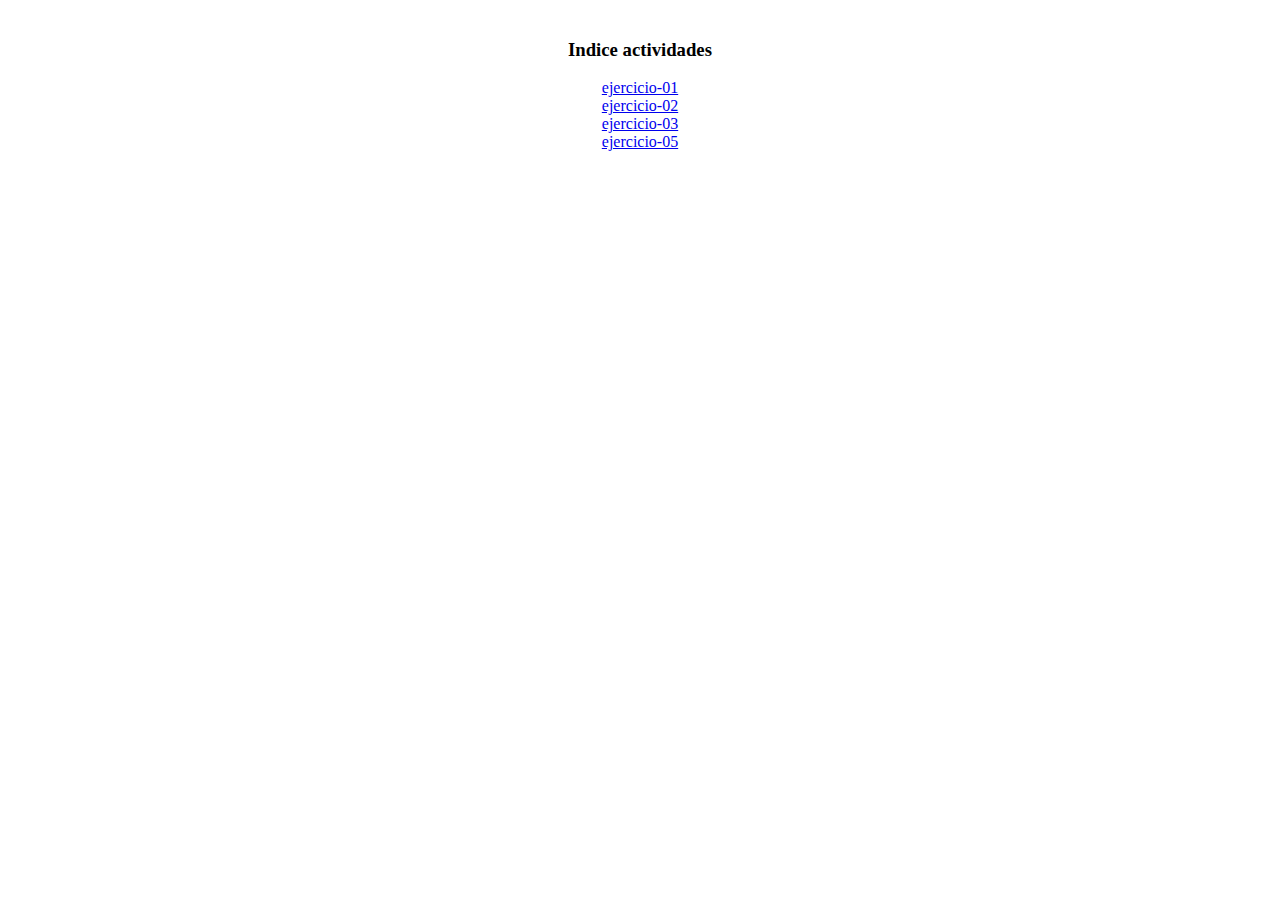
<file: index.html>
<!DOCTYPE html>
<html lang="en">
<head>
    <meta charset="UTF-8">
    <meta http-equiv="X-UA-Compatible" content="IE=edge">
    <meta name="viewport" content="width=device-width, initial-scale=1.0">
    <title>Index</title>
    <link rel="icon" href="data:image/svg+xml,<svg xmlns=%22http://www.w3.org/2000/svg%22 viewBox=%220 0 100 100%22><text y=%22.9em%22 font-size=%2290%22>📎</text></svg>"/>
    <link href="https://cdn.jsdelivr.net/npm/bootstrap@5.3.0/dist/css/bootstrap.min.css" rel="stylesheet" integrity="sha384-9ndCyUaIbzAi2FUVXJi0CjmCapSmO7SnpJef0486qhLnuZ2cdeRhO02iuK6FUUVM" crossorigin="anonymous">
    <style>
        .centered-container {
            max-width: 600px;
            margin: 0 auto;
            margin-top: 20px;
        }

        .list-group {
            display: flex;
            flex-direction: column;
            align-items: center;
        }

        .list-group-item:first-child {
            text-align: center;
        }
    </style>
</head>
<body>
    <div class="centered-container">
        <!-- Esto solo es el indice que no se pedia pero era para organizarlo mejor todo y no perder tiempo para el indice -->
        <div class="list-group">
            <h3 class="list-group-item list-group-item-action active"> Indice actividades</h3>
             
            <a href="./ejercicio-01/index.html" class="list-group-item list-group-item-action">ejercicio-01</a>
            <a href="./ejercicio-02/index.html" class="list-group-item list-group-item-action">ejercicio-02</a>
            <a href="./ejercicio-03/index.html" class="list-group-item list-group-item-action">ejercicio-03</a>
            <a href="./ejercicio-05/index.html" class="list-group-item list-group-item-action">ejercicio-05</a>
        </div>
    </div>
</body>
</html>
</file>
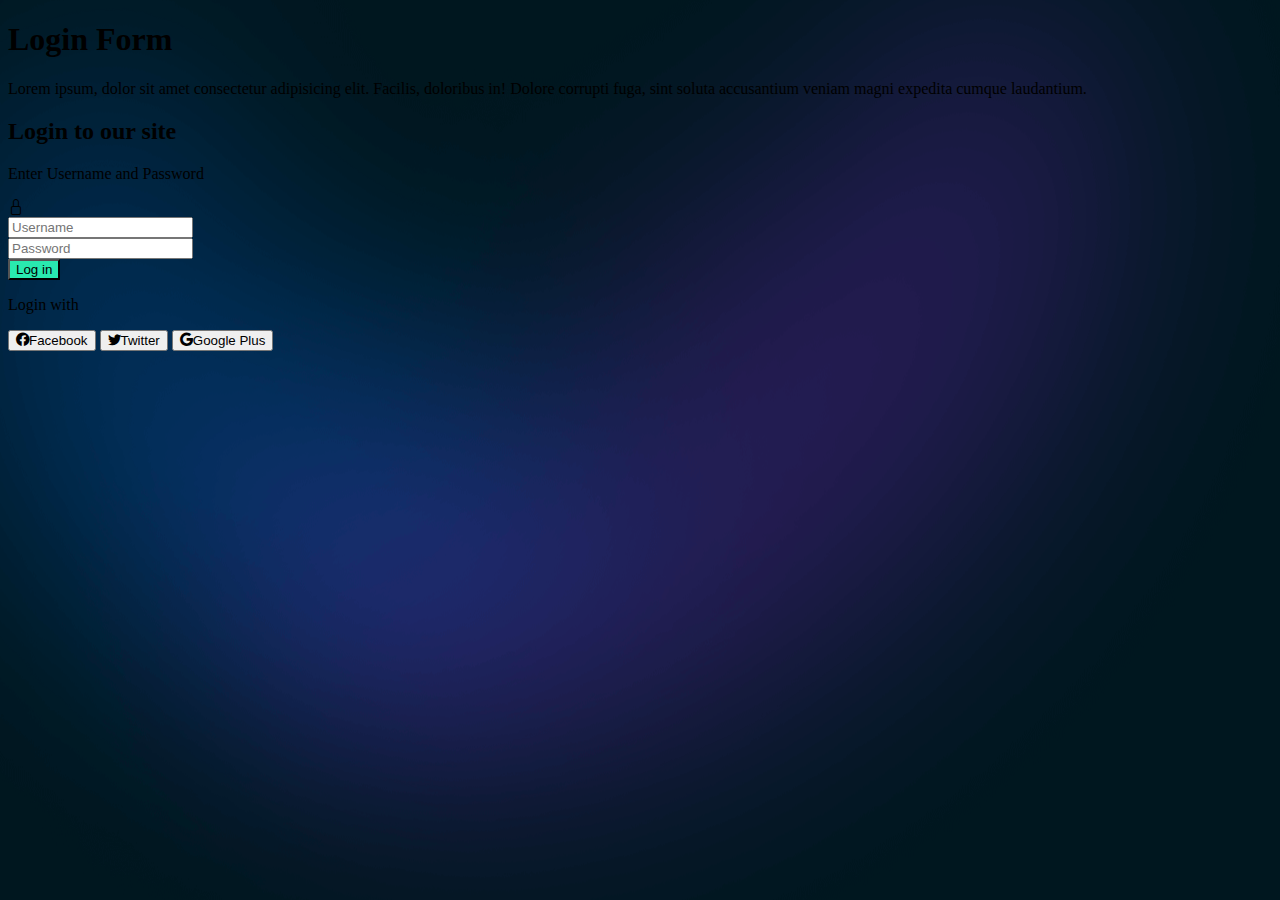
<file: ejercicio-01/index.html>
<!DOCTYPE html>
<html lang="en">
  <head>
    <meta charset="UTF-8" />
    <meta name="viewport" content="width=device-width, initial-scale=1.0" />
    <title>Document</title>
    <link
      href="https://cdn.jsdelivr.net/npm/bootstrap@5.3.0/dist/css/bootstrap.min.css"
      rel="stylesheet"
      integrity="sha384-9ndCyUaIbzAi2FUVXJi0CjmCapSmO7SnpJef0486qhLnuZ2cdeRhO02iuK6FUUVM"
      crossorigin="anonymous"
    />
    <script
      src="https://cdn.jsdelivr.net/npm/bootstrap@5.3.0/dist/js/bootstrap.bundle.min.js"
      integrity="sha384-geWF76RCwLtnZ8qwWowPQNguL3RmwHVBC9FhGdlKrxdiJJigb/j/68SIy3Te4Bkz"
      crossorigin="anonymous"
    ></script>
    <link
      rel="stylesheet"
      href="https://cdn.jsdelivr.net/npm/bootstrap-icons@1.10.5/font/bootstrap-icons.css"
    />
    <link rel="stylesheet" href="./css/styles.css" />
  </head>
  <body>
    <div class="container">
      <div class="row justify-content-center align-items-center flex-column vh-100">
        <div class="col-lg-6">
          <h1 class="text-light text-center">Login Form</h1>
          <p class="text-light text-center">
            Lorem ipsum, dolor sit amet consectetur adipisicing elit. Facilis,
            doloribus in! Dolore corrupti fuga, sint soluta accusantium veniam
            magni expedita cumque laudantium.
          </p>
        </div>
        <div class="card col-lg-6">
          <div class="d-flex flex-row justify-content-between pl-5">
            <div class="d-flex flex-column">
              <h2 class="text-secondary text-right mt-4">Login to our site</h2>
              <p class="text-secondary mb-5">Enter Username and Password</p>
            </div>
            <div class="display-2 mt-4"><i class="bi bi-lock"></i></div>
          </div>

          <div class="card-body bg-light">
            <form>
              <div class="form-group mt-3">
                <input
                  type="text"
                  class="form-control"
                  id="exampleInputUsername"
                  placeholder="Username"
                />
              </div>
              <div class="form-group mt-3">
                <input
                  type="password"
                  class="form-control"
                  id="exampleInputPassword"
                  placeholder="Password"
                />
              </div>
              <button
                type="submit"
                class="btn btn-teal-custom btn-block col-12 mt-3"
              >
                Log in
              </button>
            </form>
          </div>
        </div>

        <p class="text-light h5 mt-4 text-center">Login with</p>

      <div class="d-flex flex-row justify-content-center mt-5">
        <button type="button" class="btn btn-dark border-light mx-1"><i class="bi bi-facebook mx-1"></i>Facebook</button>
        <button type="button" class="btn btn-dark border-light mx-1"><i class="bi bi-twitter mx-1"></i>Twitter</button>
        <button type="button" class="btn btn-dark border-light mx-1"><i class="bi bi-google mx-1"></i>Google Plus</button>
      </div>
      </div>  
    </div>
  </body>
</html>
</file>
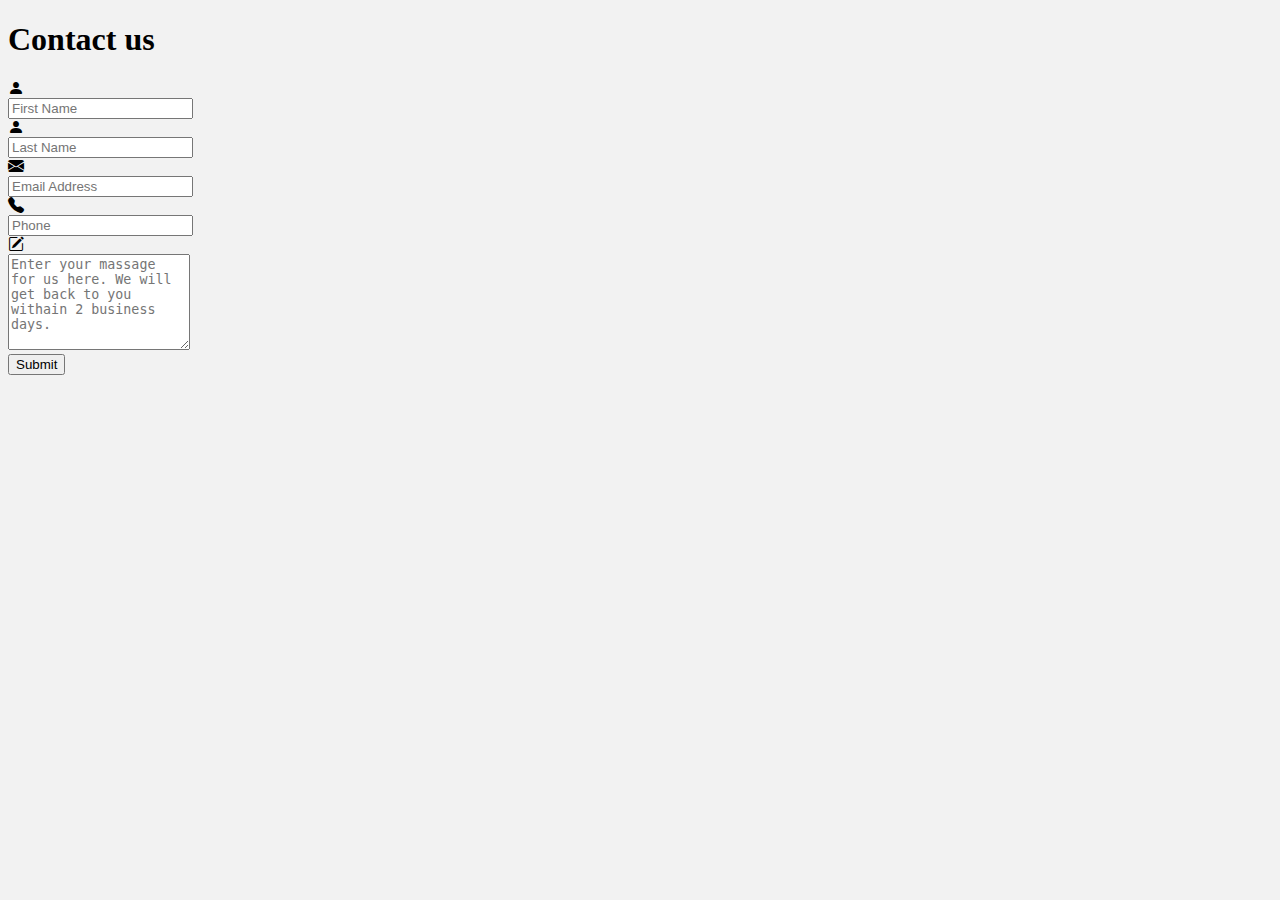
<file: ejercicio-02/index.html>
<!DOCTYPE html>
<html lang="en">
  <head>
    <meta charset="UTF-8" />
    <meta name="viewport" content="width=device-width, initial-scale=1.0" />
    <title>ejercicio-02</title>
    <link
      href="https://cdn.jsdelivr.net/npm/bootstrap@5.3.0/dist/css/bootstrap.min.css"
      rel="stylesheet"
      integrity="sha384-9ndCyUaIbzAi2FUVXJi0CjmCapSmO7SnpJef0486qhLnuZ2cdeRhO02iuK6FUUVM"
      crossorigin="anonymous"
    />
    <script
      src="https://cdn.jsdelivr.net/npm/bootstrap@5.3.0/dist/js/bootstrap.bundle.min.js"
      integrity="sha384-geWF76RCwLtnZ8qwWowPQNguL3RmwHVBC9FhGdlKrxdiJJigb/j/68SIy3Te4Bkz"
      crossorigin="anonymous"
    ></script>
    <link
      rel="stylesheet"
      href="https://cdn.jsdelivr.net/npm/bootstrap-icons@1.10.5/font/bootstrap-icons.css"
    />
    <link rel="stylesheet" href="./css/styles.css" />
  </head>
  <body>
    <div class="conatiner">
      <div class="header border-bottom">
        <h1 class="h1 text-center text-primary pt-3 pb-3">Contact us</h1>
      </div>
      <div class="d-flex justify-content-center align-items-center">
        <div class="col-9">
          <form>
            <div class="form-group d-flex flex-row mt-4">
              <div class="icon-container">
                <i class="bi bi-person-fill display-6 text-primary"></i>
              </div>
              <input
                type="text"
                class="form-control"
                placeholder="First Name"
              />
            </div>
            <div class="form-group d-flex flex-row mt-4">
              <div class="icon-container">
                <i class="bi bi-person-fill display-6 text-primary"></i>
              </div>
              <input type="text" class="form-control" placeholder="Last Name" />
            </div>
            <div class="form-group d-flex flex-row mt-4">
              <div class="icon-container">
                <i class="bi bi-envelope-fill display-6 text-primary"></i>
              </div>
              <input
                type="email"
                class="form-control"
                placeholder="Email Address"
              />
            </div>
            <div class="form-group d-flex flex-row mt-4">
              <div class="icon-container">
                <i class="bi bi-telephone-fill display-6 text-primary"></i>
              </div>
              <input type="text" class="form-control" placeholder="Phone" />
            </div>
            <div class="form-group d-flex flex-row mt-4">
              <div class="icon-container">
                <i class="bi bi-pencil-square display-6 text-primary"></i>
              </div>
              <textarea
                class="form-control"
                rows="6"
                placeholder="Enter your massage for us here. We will get back to you withain 2 business days."
              ></textarea>
            </div>
            <div class="text-center mt-4">
              <button type="submit" class="btn btn-primary display-6">
                Submit
              </button>
            </div>
          </form>
        </div>
      </div>
    </div>
  </body>
</html>
</file>
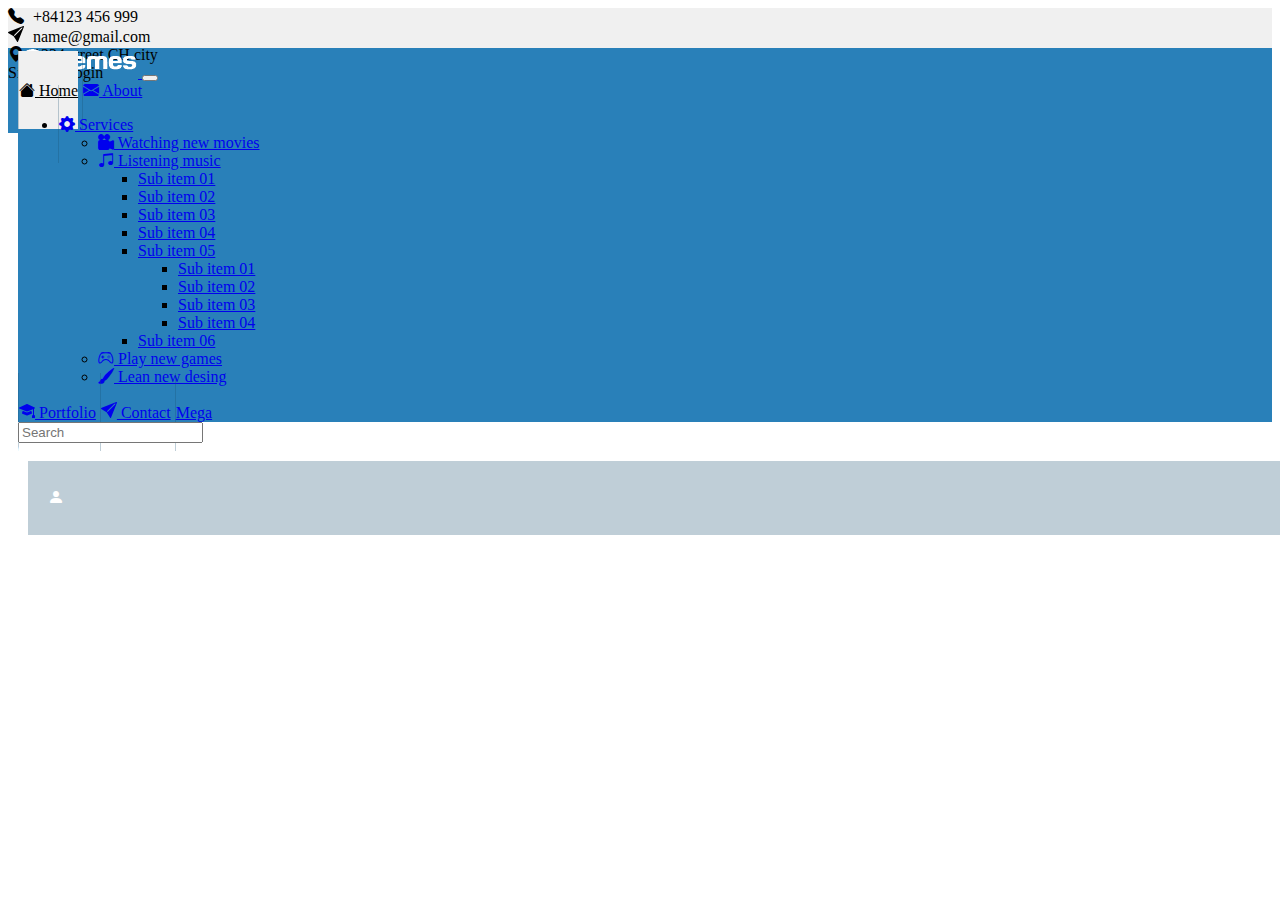
<file: ejercicio-03/index.html>
<!DOCTYPE html>
<html lang="en">
  <head>
    <meta charset="UTF-8" />
    <meta name="viewport" content="width=device-width, initial-scale=1.0" />
    <title>ejercicio-03</title>
    <link
      href="https://cdn.jsdelivr.net/npm/bootstrap@5.1.3/dist/css/bootstrap.min.css"
      rel="stylesheet"
      integrity="sha384-1BmE4kWBq78iYhFldvKuhfTAU6auU8tT94WrHftjDbrCEXSU1oBoqyl2QvZ6jIW3"
      crossorigin="anonymous"
    />
    <script
      src="https://cdn.jsdelivr.net/npm/bootstrap@5.1.3/dist/js/bootstrap.bundle.min.js"
      integrity="sha384-ka7Sk0Gln4gmtz2MlQnikT1wXgYsOg+OMhuP+IlRH9sENBO0LRn5q+8nbTov4+1p"
      crossorigin="anonymous"
    ></script>

    <link
      rel="stylesheet"
      href="https://cdn.jsdelivr.net/npm/bootstrap-icons@1.3.0/font/bootstrap-icons.css"
    />
    <link rel="stylesheet" href="./css/styles.css" />
  </head>
  <body>
    <header class="m-3 shadow-lg mb-5 bg-white rounded">
      <div
        id="header-nav"
        class="d-flex flex-row justify-content-between align-items-center rounded-top"
      >
        <div id="header-nav-left" class="d-flex flex-row d-none d-md-flex">
          <div class="mx-3">
            <i class="bi bi-telephone-fill"></i>
            <a href="tel:+84123456999">+84123 456 999</a>
          </div>
          <div class="mx-3">
            <svg
              xmlns="http://www.w3.org/2000/svg"
              width="16"
              height="16"
              fill="currentColor"
              class="bi bi-send-fill"
              viewBox="0 0 16 16"
            >
              <path
                d="M15.964.686a.5.5 0 0 0-.65-.65L.767 5.855H.766l-.452.18a.5.5 0 0 0-.082.887l.41.26.001.002 4.995 3.178 3.178 4.995.002.002.26.41a.5.5 0 0 0 .886-.083l6-15Zm-1.833 1.89L6.637 10.07l-.215-.338a.5.5 0 0 0-.154-.154l-.338-.215 7.494-7.494 1.178-.471-.47 1.178Z"
              />
            </svg>
            <a href="mailto:name@gmail.com">name@gmail.com</a>
          </div>
          <div class="mx-3">
            <i class="bi bi-geo-alt-fill"></i>
            <a href="#">1234 street CH city</a>
          </div>
        </div>
        <div id="header-nav-right">
          <a href="#" class="mx-2">Sign Up</a>
          <a href="#" class="mx-3">Login</a>
        </div>
      </div>
      <nav
        class="navbar navbar-dark navbar-expand-lg bg-body-tertiary rounded-bottom nav"
      >
        <div class="container-fluid">
          <a class="navbar-brand" href="#">
            <img
              src="./img/image.webp"
              height="30"
              class="d-inline-block align-top"
              alt="Logo uthemes"
            />
          </a>
          <button
            class="navbar-toggler"
            type="button"
            data-bs-toggle="collapse"
            data-bs-target="#navbarNavAltMarkup"
            aria-controls="navbarNavAltMarkup"
            aria-expanded="false"
            aria-label="Toggle navigation"
          >
            <span class="navbar-toggler-icon"></span>
          </button>
          <div class="collapse navbar-collapse" id="navbarNavAltMarkup">
            <div class="navbar-nav nav-content" mx-3>
              <a
                class="nav-link px-2 border-rl nav-height active"
                aria-current="page"
                href="#"
                ><i class="bi bi-house-fill"></i> Home</a
              >
              <a class="nav-link px-2 border-rl nav-height" href="#"
                ><i class="bi bi-envelope-fill"></i> About</a
              >
              <ul class="navbar-nav">
                <li class="nav-item dropdown">
                  <a
                    class="nav-link dropdown-toggle px-2 border-rl nav-height"
                    href="#"
                    id="navbarDarkDropdownMenuLink"
                    role="button"
                    data-bs-toggle="dropdown"
                    aria-expanded="false"
                  >
                    <i class="bi bi-gear-fill"></i> Services
                  </a>
                  <ul
                    class="dropdown-menu multi-level dropdown-menu-dark"
                    aria-labelledby="dLabel"
                  >
                    <li>
                      <a class="dropdown-item" href="#"
                        ><i class="bi bi-camera-reels-fill"></i> Watching new
                        movies</a
                      >
                    </li>
                    <li class="dropdown-submenu">
                      <a
                        class="dropdown-item dropdown dropdown-toggle"
                        href="#"
                        id="navbarDarkDropdownMenuLink2"
                        role="button"
                        data-bs-toggle="dropdown"
                        aria-expanded="false"
                        ><i class="bi bi-music-note-beamed"></i> Listening
                        music</a
                      >
                      <ul class="dropdown-menu dropdown-menu-dark">
                        <li>
                          <a class="dropdown-item" href="#">Sub item 01</a>
                        </li>
                        <li>
                          <a class="dropdown-item" href="#">Sub item 02</a>
                        </li>
                        <li>
                          <a class="dropdown-item" href="#">Sub item 03</a>
                        </li>
                        <li>
                          <a class="dropdown-item" href="#">Sub item 04</a>
                        </li>
                        <li class="dropdown-submenu">
                          <a
                            class="dropdown-item dropdown dropdown-toggle"
                            href="#"
                            >Sub item 05</a
                          >
                          <ul class="dropdown-menu dropdown-menu-dark">
                            <li>
                              <a class="dropdown-item" href="#">Sub item 01</a>
                            </li>
                            <li>
                              <a class="dropdown-item" href="#">Sub item 02</a>
                            </li>
                            <li>
                              <a class="dropdown-item" href="#">Sub item 03</a>
                            </li>
                            <li>
                              <a class="dropdown-item" href="#">Sub item 04</a>
                            </li>
                          </ul>
                        </li>
                        <li>
                          <a class="dropdown-item" href="#">Sub item 06</a>
                        </li>
                      </ul>
                    </li>
                    <li>
                      <a class="dropdown-item" href="#"
                        ><i class="bi bi-controller"></i> Play new games</a
                      >
                    </li>
                    <li>
                      <a class="dropdown-item" href="#"
                        ><i class="bi bi-brush-fill"></i> Lean new desing</a
                      >
                    </li>
                  </ul>
                </li>
              </ul>
              <a class="nav-link px-2 border-rl nav-height" href="#"
                ><svg
                  xmlns="http://www.w3.org/2000/svg"
                  width="16"
                  height="16"
                  fill="currentColor"
                  class="bi bi-mortarboard-fill"
                  viewBox="0 0 16 16"
                >
                  <path
                    d="M8.211 2.047a.5.5 0 0 0-.422 0l-7.5 3.5a.5.5 0 0 0 .025.917l7.5 3a.5.5 0 0 0 .372 0L14 7.14V13a1 1 0 0 0-1 1v2h3v-2a1 1 0 0 0-1-1V6.739l.686-.275a.5.5 0 0 0 .025-.917l-7.5-3.5Z"
                  />
                  <path
                    d="M4.176 9.032a.5.5 0 0 0-.656.327l-.5 1.7a.5.5 0 0 0 .294.605l4.5 1.8a.5.5 0 0 0 .372 0l4.5-1.8a.5.5 0 0 0 .294-.605l-.5-1.7a.5.5 0 0 0-.656-.327L8 10.466 4.176 9.032Z"
                  />
                </svg>
                Portfolio</a
              >
              <a class="nav-link px-2 border-rl nav-height" href="#"
                ><svg
                  xmlns="http://www.w3.org/2000/svg"
                  width="16"
                  height="16"
                  fill="currentColor"
                  class="bi bi-send-fill"
                  viewBox="0 0 16 16"
                >
                  <path
                    d="M15.964.686a.5.5 0 0 0-.65-.65L.767 5.855H.766l-.452.18a.5.5 0 0 0-.082.887l.41.26.001.002 4.995 3.178 3.178 4.995.002.002.26.41a.5.5 0 0 0 .886-.083l6-15Zm-1.833 1.89L6.637 10.07l-.215-.338a.5.5 0 0 0-.154-.154l-.338-.215 7.494-7.494 1.178-.471-.47 1.178Z"
                  />
                </svg>
                Contact</a
              >
              <a class="nav-link px-2 border-rl nav-height" href="#">Mega</a>
            </div>
            <form id="search" class="d-flex ms-auto" role="search">
              <input
                class="form-control me-2"
                type="search"
                placeholder="Search"
                aria-label="Search"
              />
            </form>
            <div id="social" class="nav-right d-none d-xl-block">
              <a href="#" class="h4 px-1"><i class="bi bi-facebook"></i></a>
              <a href="#" class="h4 px-1"><i class="bi bi-twitter"></i></a>
              <a href="#" class="h4 px-1"><i class="bi bi-google"></i></a>
              <a href="#" class="h4 px-1"><i class="bi bi-youtube"></i></a>
            </div>
            <div id="user">
              <a href="#" class="h4 px-1">
                <i class="bi bi-person-fill"></i>
              </a>
            </div>
          </div>
        </div>
      </nav>
    </header>
  </body>
</html>
</file>
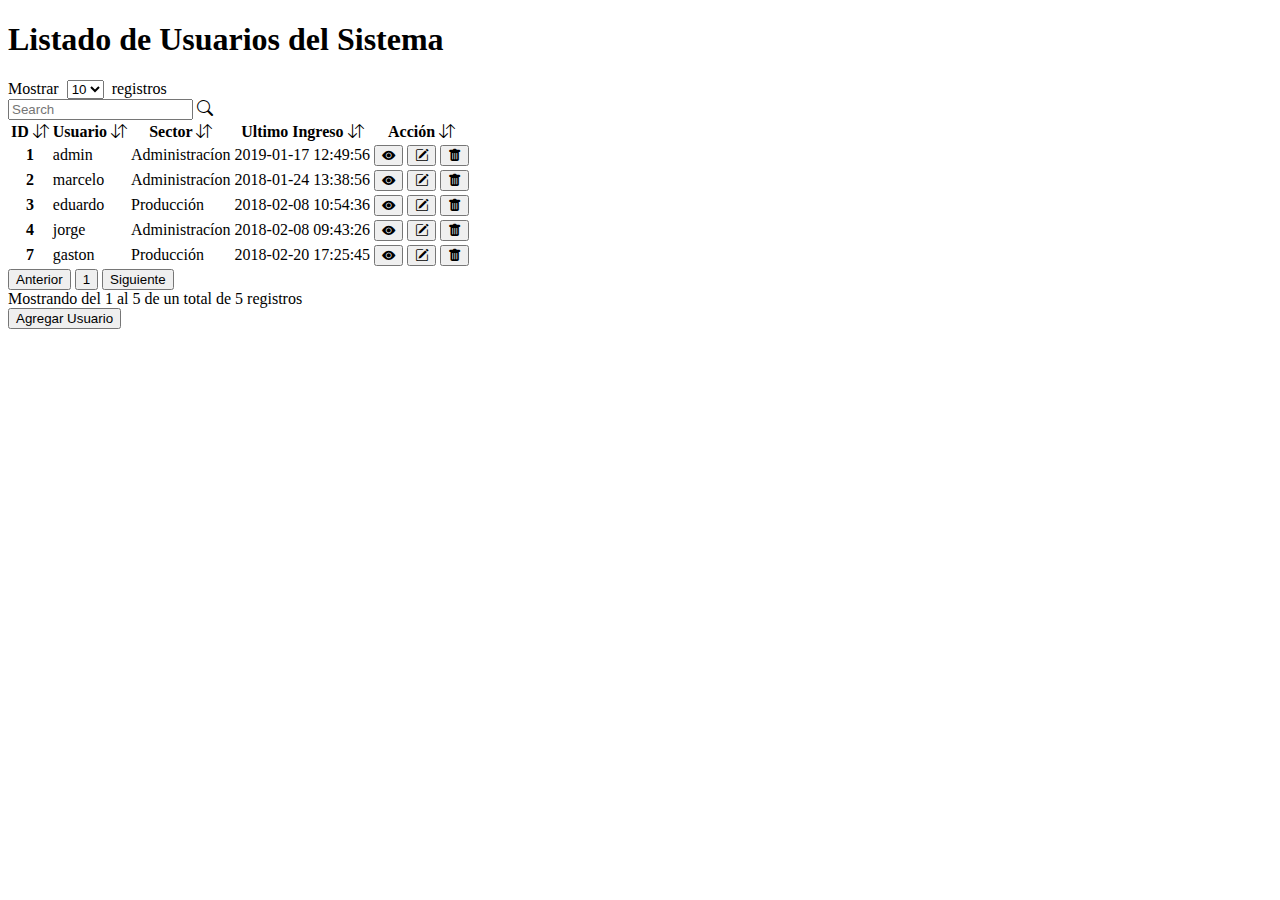
<file: ejercicio-05/index.html>
<!DOCTYPE html>
<html lang="en">
  <head>
    <meta charset="UTF-8" />
    <meta name="viewport" content="width=device-width, initial-scale=1.0" />
    <title>ejercicio-05</title>
    <link
      href="https://cdn.jsdelivr.net/npm/bootstrap@5.1.3/dist/css/bootstrap.min.css"
      rel="stylesheet"
      integrity="sha384-1BmE4kWBq78iYhFldvKuhfTAU6auU8tT94WrHftjDbrCEXSU1oBoqyl2QvZ6jIW3"
      crossorigin="anonymous"
    />

    <script
      src="https://cdn.jsdelivr.net/npm/bootstrap@5.1.3/dist/js/bootstrap.bundle.min.js"
      integrity="sha384-ka7Sk0Gln4gmtz2MlQnikT1wXgYsOg+OMhuP+IlRH9sENBO0LRn5q+8nbTov4+1p"
      crossorigin="anonymous"
    ></script>

    <link
      rel="stylesheet"
      href="https://cdn.jsdelivr.net/npm/bootstrap-icons@1.3.0/font/bootstrap-icons.css"
    />
    <link rel="stylesheet" href="./css/styles.css" />
  </head>
  <body>
    <div class="container mt-3">
      <h1 class="h1 text-primary">Listado de Usuarios del Sistema</h1>

      <div class="container-table">
        <div
          class="table-top-filters d-flex flex-column flex-md-row justify-content-between mt-5"
        >
          <div
            class="table-top-leaft-filters d-flex flex-row align-items-center w-100 w-md-auto mb-3 mb-md-0 mx-auto mx-md-0"
          >
            Mostrar&nbsp;
            <select
              class="form-select form-select-width"
              aria-label="Cantidad de elementos mostrar en la tabla"
            >
              <option value="1">5</option>
              <option value="2" selected>10</option>
              <option value="3">50</option>
            </select>
            &nbsp;registros
          </div>
          <div
            class="table-top-right-filters d-flex flex-row w-100 w-md-auto mx-auto mx-md-0"
          >
            <div class="input-group w-100 mw-md-50">
              <div class="input-group rounded w-100">
                <input
                  type="search"
                  class="form-control rounded"
                  placeholder="Search"
                  aria-label="Search"
                  aria-describedby="search-addon"
                />
                <span class="input-group-text border-0" id="search-addon">
                  <i class="bi bi-search"></i>
                </span>
              </div>
            </div>
          </div>
        </div>

        <table class="table table-striped table-bordered mt-3">
          <thead>
            <tr>
              <th scope="col" class="text-start">ID <i class="bi bi-arrow-down-up text-secondary float-end"></i></th>
              <th scope="col" class="text-start">Usuario <i class="bi bi-arrow-down-up text-secondary float-end"></i></th>
              <th scope="col" class="text-start">Sector <i class="bi bi-arrow-down-up text-secondary float-end"></i></th>
              <th scope="col" class="text-start d-none d-md-table-cell">Ultimo Ingreso <i class="bi bi-arrow-down-up text-secondary float-end"></i></th>
              <th scope="col" class="text-start">Acción <i class="bi bi-arrow-down-up text-secondary float-end"></i></th>
            </tr>
          </thead>
          <tbody>
            <tr>
              <th scope="row">1</th>
              <td>admin</td>
              <td>Administracíon</td>
              <td class="d-none d-md-table-cell">2019-01-17 12:49:56</td>
              <td class="d-flex justify-content-center">
                <div
                  class="btn-group"
                  role="group"
                  aria-label="Basic mixed styles example"
                >
                  <button type="button" class="btn btn-primary">
                    <i class="bi bi-eye-fill"></i>
                  </button>
                  <button type="button" class="btn btn-success">
                    <i class="bi bi-pencil-square"></i>
                  </button>
                  <button type="button" class="btn btn-danger">
                    <i class="bi bi-trash-fill"></i>
                  </button>
                </div>
              </td>
            </tr>
            <tr>
              <th scope="row">2</th>
              <td>marcelo</td>
              <td>Administracíon</td>
              <td class="d-none d-md-table-cell">2018-01-24 13:38:56</td>
              <td class="d-flex justify-content-center">
                <div
                  class="btn-group"
                  role="group"
                  aria-label="Basic mixed styles example"
                >
                  <button type="button" class="btn btn-primary">
                    <i class="bi bi-eye-fill"></i>
                  </button>
                  <button type="button" class="btn btn-success">
                    <i class="bi bi-pencil-square"></i>
                  </button>
                  <button type="button" class="btn btn-danger">
                    <i class="bi bi-trash-fill"></i>
                  </button>
                </div>
              </td>
            </tr>
            <tr>
              <th scope="row">3</th>
              <td>eduardo</td>
              <td>Producción</td>
              <td class="d-none d-md-table-cell">2018-02-08 10:54:36</td>
              <td class="d-flex justify-content-center">
                <div
                  class="btn-group"
                  role="group"
                  aria-label="Basic mixed styles example"
                >
                  <button type="button" class="btn btn-primary">
                    <i class="bi bi-eye-fill"></i>
                  </button>
                  <button type="button" class="btn btn-success">
                    <i class="bi bi-pencil-square"></i>
                  </button>
                  <button type="button" class="btn btn-danger">
                    <i class="bi bi-trash-fill"></i>
                  </button>
                </div>
              </td>
            </tr>
            <tr>
              <th scope="row">4</th>
              <td>jorge</td>
              <td>Administracíon</td>
              <td class="d-none d-md-table-cell">2018-02-08 09:43:26</td>
              <td class="d-flex justify-content-center">
                <div
                  class="btn-group"
                  role="group"
                  aria-label="Basic mixed styles example"
                >
                  <button type="button" class="btn btn-primary">
                    <i class="bi bi-eye-fill"></i>
                  </button>
                  <button type="button" class="btn btn-success">
                    <i class="bi bi-pencil-square"></i>
                  </button>
                  <button type="button" class="btn btn-danger">
                    <i class="bi bi-trash-fill"></i>
                  </button>
                </div>
              </td>
            </tr>
            <tr>
              <th scope="row">7</th>
              <td>gaston</td>
              <td>Producción</td>
              <td class="d-none d-md-table-cell">2018-02-20 17:25:45</td>
              <td class="d-flex justify-content-center">
                <div
                  class="btn-group"
                  role="group"
                  aria-label="Basic mixed styles example"
                >
                  <button type="button" class="btn btn-primary">
                    <i class="bi bi-eye-fill"></i>
                  </button>
                  <button type="button" class="btn btn-success">
                    <i class="bi bi-pencil-square"></i>
                  </button>
                  <button type="button" class="btn btn-danger">
                    <i class="bi bi-trash-fill"></i>
                  </button>
                </div>
              </td>
            </tr>
          </tbody>
        </table>
        <div class="table-bootom d-flex flex-column flex-md-row justify-content-between">
            <div class="table-bootom-right d-flex flex-column flex-md-row order-md-2">
              <div class="btn-group" role="group" aria-label="Basic mixed styles example">
                <button type="button" class="btn btn-light">Anterior</button>
                <button type="button" class="btn btn-primary">1</button>
                <button type="button" class="btn btn-light">Siguiente</button>
              </div>
            </div>
            <div class="table-bootom-leaft mb-2 mb-md-0 order-md-1 mt-4 mt-md-2">Mostrando del 1 al 5 de un total de 5 registros</div>
          </div> 
          <button type="button" class="btn btn-primary mt-2">Agregar Usuario</button>
      </div>
    </div>
  </body>
</html>
</file>
<file: ejercicio-01/css/styles.css>
body {
  background-color: #00171f;
  background-image: url("../images/gradient-1.png");
  background-position: center right;
  background-repeat: no-repeat;
  background-attachment: fixed;
}


.btn-teal-custom {
    background-color: #29e9af;
}
</file>
<file: ejercicio-02/css/styles.css>
body {
    background-color: #f2f2f2;
}

.icon-container {
    margin-right: 15px;
  }
</file>
<file: ejercicio-03/css/styles.css>
#header-nav {
  background-color: #f0f0f0;
  height: 40px;
}

#header-nav-left > div > a {
  text-decoration: none;
  color: black;
  margin-left: 5px;
}

#header-nav-right > a {
  text-decoration: none;
  color: black;
}

.nav {
  background-color: #2980b9;
  height: 85px;
  padding-left: 10px;
}

.nav-content {
  background-color: #2980b9;
}

.border-rl {
  border-left: 1px solid #1a4e7047;
}

.nav-height {
  padding: 31px 0 30px 0;
}

.active {
  background-color: #f0f0f0;
  color: black !important;
}

.dropdown-submenu {
  position: relative;
}

.dropdown-submenu > .dropdown-menu {
  left: 100%;
  top: -6px;
}

.dropdown-submenu:hover > .dropdown-menu,
.dropdown-submenu > a:focus + .dropdown-menu {
  display: block;
}

.nav-right > a{
    color: white;
    text-decoration: none;
}

#user {
    padding: 28px 20px 28px 20px;
    background-color: #1a4e7047;
    margin-right: -12px;
    margin-left: 10px;
    border-radius: 0 0 4px 0;
}

#user > a {
    color: white;
    text-decoration: none;
}
</file>
<file: ejercicio-05/css/styles.css>
.form-select-width {
  width: auto;
}
</file>
